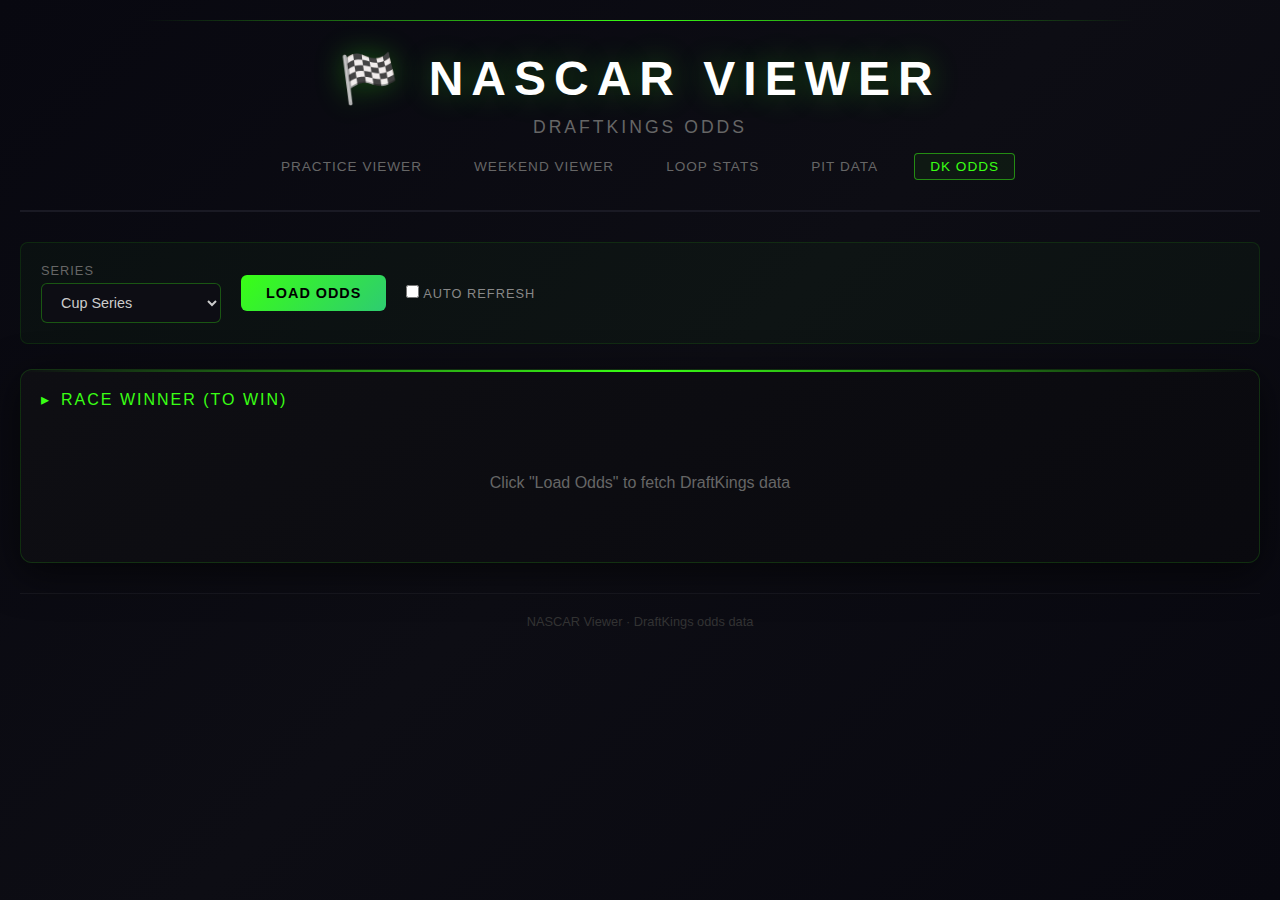
<file: odds.html>
<!DOCTYPE html>
<html lang="en">
<head>
    <meta charset="UTF-8">
    <meta name="viewport" content="width=device-width, initial-scale=1.0">
    <title>NASCAR DraftKings Odds</title>
    <link rel="stylesheet" href="shared-styles.css">
    <style>
        /* Odds Page Specific Styles */
        .odds-header-bar {
            display: flex;
            align-items: center;
            justify-content: space-between;
            padding: 15px 20px;
            background: rgba(57, 255, 20, 0.03);
            border-radius: 8px;
            margin-bottom: 20px;
            border: 1px solid rgba(57, 255, 20, 0.1);
            flex-wrap: wrap;
            gap: 10px;
        }

        .odds-event-info h3 {
            color: #fff;
            font-size: 1.2rem;
            margin-bottom: 3px;
        }

        .odds-event-info p {
            color: #666;
            font-size: 0.85rem;
        }

        .odds-controls {
            display: flex;
            align-items: center;
            gap: 15px;
        }

        .refresh-btn {
            background: transparent;
            border: 1px solid rgba(57, 255, 20, 0.4);
            color: #39ff14;
            padding: 8px 18px;
            border-radius: 6px;
            font-size: 0.85rem;
            cursor: pointer;
            transition: all 0.2s ease;
            text-transform: uppercase;
            letter-spacing: 1px;
        }

        .refresh-btn:hover {
            background: rgba(57, 255, 20, 0.1);
        }

        .refresh-btn:disabled {
            opacity: 0.4;
            cursor: not-allowed;
        }

        .last-updated {
            color: #555;
            font-size: 0.75rem;
        }

        /* Odds Table */
        .odds-table-container {
            max-height: 600px;
            overflow-y: auto;
        }

        .odds-table-container::-webkit-scrollbar {
            width: 6px;
        }

        .odds-table-container::-webkit-scrollbar-track {
            background: #0a0a0a;
        }

        .odds-table-container::-webkit-scrollbar-thumb {
            background: #39ff14;
            border-radius: 3px;
        }

        .odds-table {
            width: 100%;
            border-collapse: collapse;
        }

        .odds-table th {
            text-align: left;
            padding: 9px 10px;
            color: #39ff14;
            font-weight: 600;
            text-transform: uppercase;
            font-size: 0.65rem;
            letter-spacing: 0.5px;
            border-bottom: 1px solid rgba(57, 255, 20, 0.2);
            position: sticky;
            top: 0;
            background: #1a1a1a;
            z-index: 1;
            cursor: pointer;
            user-select: none;
            white-space: nowrap;
        }

        .odds-table th:hover {
            background: rgba(57, 255, 20, 0.15);
        }

        .odds-table td {
            padding: 8px 10px;
            border-bottom: 1px solid rgba(255, 255, 255, 0.03);
            font-size: 0.82rem;
        }

        .odds-table tr:hover td {
            background: rgba(57, 255, 20, 0.04);
        }

        .odds-rank {
            color: #666;
            font-weight: 700;
            width: 35px;
            text-align: center;
        }

        .odds-rank.top3 { color: #39ff14; }

        .odds-driver {
            font-weight: 500;
            color: #ddd;
        }

        .odds-american {
            font-family: 'Consolas', monospace;
            font-weight: 700;
            font-size: 0.88rem;
        }

        .odds-american.favorite { color: #39ff14; }
        .odds-american.longshot { color: #ff6644; }
        .odds-american.neutral  { color: #ffcc00; }

        .odds-implied {
            color: #888;
            font-family: 'Consolas', monospace;
            font-size: 0.78rem;
        }

        .odds-decimal {
            color: #666;
            font-family: 'Consolas', monospace;
            font-size: 0.78rem;
        }

        .suspended-badge {
            display: inline-block;
            padding: 1px 6px;
            background: rgba(255, 68, 68, 0.15);
            border: 1px solid rgba(255, 68, 68, 0.3);
            border-radius: 3px;
            color: #ff4444;
            font-size: 0.65rem;
            text-transform: uppercase;
            margin-left: 6px;
        }

        /* Tabs row */
        .market-tabs {
            display: flex;
            gap: 5px;
            margin-bottom: 20px;
            padding: 5px;
            background: rgba(57, 255, 20, 0.03);
            border-radius: 8px;
            border: 1px solid rgba(57, 255, 20, 0.1);
            flex-wrap: wrap;
        }

        .market-tab {
            flex: 1;
            min-width: 120px;
            padding: 11px 20px;
            background: transparent;
            border: 1px solid transparent;
            color: #666;
            font-size: 0.88rem;
            font-weight: 500;
            cursor: pointer;
            border-radius: 6px;
            transition: all 0.2s ease;
            text-transform: uppercase;
            letter-spacing: 1px;
            text-align: center;
            position: relative;
        }

        .market-tab:hover {
            color: #ccc;
            background: rgba(57, 255, 20, 0.05);
        }

        .market-tab.active {
            background: rgba(57, 255, 20, 0.1);
            border-color: rgba(57, 255, 20, 0.3);
            color: #39ff14;
        }

        .market-tab .count-badge {
            display: inline-block;
            background: rgba(57, 255, 20, 0.2);
            color: #39ff14;
            border-radius: 10px;
            font-size: 0.65rem;
            padding: 1px 6px;
            margin-left: 6px;
        }

        .market-content {
            display: none;
        }

        .market-content.active {
            display: block;
        }

        /* CORS notice */
        .cors-notice {
            background: rgba(255, 204, 0, 0.07);
            border: 1px solid rgba(255, 204, 0, 0.3);
            border-radius: 8px;
            padding: 20px 25px;
            margin-bottom: 20px;
            color: #ffcc00;
        }

        .cors-notice h4 {
            font-size: 0.95rem;
            margin-bottom: 8px;
            text-transform: uppercase;
            letter-spacing: 1px;
        }

        .cors-notice p, .cors-notice li {
            font-size: 0.82rem;
            color: #bba000;
            line-height: 1.6;
        }

        .cors-notice ul {
            margin: 8px 0 0 18px;
        }

        .cors-notice code {
            background: rgba(255,204,0,0.1);
            border-radius: 3px;
            padding: 1px 5px;
            font-family: 'Consolas', monospace;
            font-size: 0.8rem;
        }

        /* Market count cards */
        .market-summary {
            display: grid;
            grid-template-columns: repeat(3, 1fr);
            gap: 15px;
            margin-bottom: 20px;
        }

        .market-count-card {
            background: rgba(57, 255, 20, 0.03);
            border: 1px solid rgba(57, 255, 20, 0.1);
            border-radius: 8px;
            padding: 15px 20px;
            text-align: center;
            transition: all 0.2s ease;
        }

        .market-count-card:hover {
            border-color: rgba(57, 255, 20, 0.3);
        }

        .market-count-value {
            font-size: 1.8rem;
            font-weight: 700;
            color: #39ff14;
        }

        .market-count-label {
            font-size: 0.72rem;
            color: #666;
            text-transform: uppercase;
            letter-spacing: 1px;
            margin-top: 4px;
        }

        .market-count-card.no-data .market-count-value {
            color: #444;
        }

        /* Probability bar */
        .prob-bar-wrap {
            display: flex;
            align-items: center;
            gap: 6px;
        }

        .prob-bar {
            flex: 1;
            height: 4px;
            background: rgba(255,255,255,0.05);
            border-radius: 2px;
            overflow: hidden;
            min-width: 50px;
            max-width: 120px;
        }

        .prob-bar-fill {
            height: 100%;
            border-radius: 2px;
            background: linear-gradient(90deg, #39ff14, #2ecc71);
            transition: width 0.3s ease;
        }

        @media (max-width: 767px) {
            .odds-header-bar {
                flex-direction: column;
                align-items: flex-start;
            }

            .market-summary {
                grid-template-columns: 1fr;
                gap: 10px;
            }

            .odds-table th,
            .odds-table td {
                padding: 6px 6px;
                font-size: 0.75rem;
            }

            .prob-bar {
                display: none;
            }

            .odds-decimal {
                display: none;
            }
        }
    </style>
</head>
<body>
    <div class="container">
        <header>
            <h1>🏁 NASCAR Viewer</h1>
            <p class="subtitle">DRAFTKINGS ODDS</p>
            <div class="nav-links">
                <a href="index.html">Practice Viewer</a>
                <a href="weekend.html">Weekend Viewer</a>
                <a href="loopstats.html">Loop Stats</a>
                <a href="pitdata.html">Pit Data</a>
                <a href="odds.html" class="active">DK Odds</a>
            </div>
        </header>

        <main>
            <!-- Controls -->
            <div class="race-selector" style="justify-content: flex-start; gap:20px;">
                <div class="selector-group">
                    <label for="seriesSelect">Series</label>
                    <select id="seriesSelect">
                        <option value="87556">Cup Series</option>
                        <option value="87557">Xfinity Series</option>
                        <option value="87558">Truck Series</option>
                    </select>
                </div>
                <button id="loadBtn" class="load-btn">Load Odds</button>
                <label class="auto-refresh-toggle" title="Auto-refresh every 60 seconds">
                    <input type="checkbox" id="autoRefreshToggle">
                    <span style="color:#888; font-size:0.8rem; text-transform:uppercase; letter-spacing:1px;">Auto Refresh</span>
                </label>
            </div>

            <!-- CORS notice (hidden until needed) -->
            <div id="corsNotice" class="cors-notice" style="display:none;">
                <h4>⚠ Unable to reach DraftKings API directly</h4>
                <p>Browser security (CORS) blocked the request. This is normal when opening the file locally. To load live odds, try one of these options:</p>
                <ul>
                    <li>Open the page through a local server: <code>npx serve .</code> (may still be blocked depending on DK headers)</li>
                    <li>Use a browser extension like <strong>CORS Unblock</strong> or <strong>Allow CORS</strong> while on this page</li>
                    <li>Run a small proxy server locally and set <code>PROXY_URL</code> at the top of this page's script</li>
                </ul>
            </div>

            <!-- Event info bar (hidden until data loads) -->
            <div id="oddsHeaderBar" class="odds-header-bar" style="display:none;">
                <div class="odds-event-info">
                    <h3 id="eventName">—</h3>
                    <p id="eventDate">—</p>
                </div>
                <div class="odds-controls">
                    <span class="last-updated" id="lastUpdated"></span>
                    <button class="refresh-btn" id="refreshBtn">↻ Refresh</button>
                </div>
            </div>

            <!-- Summary cards -->
            <div class="market-summary" id="marketSummary" style="display:none;">
                <div class="market-count-card" id="cardWin">
                    <div class="market-count-value" id="countWin">—</div>
                    <div class="market-count-label">To Win</div>
                </div>
                <div class="market-count-card" id="cardTop5">
                    <div class="market-count-value" id="countTop5">—</div>
                    <div class="market-count-label">Top 5</div>
                </div>
                <div class="market-count-card" id="cardTop10">
                    <div class="market-count-value" id="countTop10">—</div>
                    <div class="market-count-label">Top 10</div>
                </div>
            </div>

            <!-- Market tabs -->
            <div class="market-tabs" id="marketTabs" style="display:none;">
                <button class="market-tab active" data-market="win">
                    To Win <span class="count-badge" id="tabBadgeWin">0</span>
                </button>
                <button class="market-tab" data-market="top5">
                    Top 5 <span class="count-badge" id="tabBadgeTop5">0</span>
                </button>
                <button class="market-tab" data-market="top10">
                    Top 10 <span class="count-badge" id="tabBadgeTop10">0</span>
                </button>
            </div>

            <!-- Market content panels -->
            <div id="marketWin" class="market-content active">
                <div class="panel">
                    <div class="panel-title">Race Winner (To Win)</div>
                    <div id="tableWin" class="loading">Click "Load Odds" to fetch DraftKings data</div>
                </div>
            </div>

            <div id="marketTop5" class="market-content">
                <div class="panel">
                    <div class="panel-title">Top 5 Finish</div>
                    <div id="tableTop5" class="loading">Click "Load Odds" to fetch DraftKings data</div>
                </div>
            </div>

            <div id="marketTop10" class="market-content">
                <div class="panel">
                    <div class="panel-title">Top 10 Finish</div>
                    <div id="tableTop10" class="loading">Click "Load Odds" to fetch DraftKings data</div>
                </div>
            </div>
        </main>

        <footer>NASCAR Viewer · DraftKings odds data</footer>
    </div>

    <script>
        // ── Configuration ────────────────────────────────────────────────────────
        // If CORS blocks direct requests, set a proxy URL prefix here, e.g.:
        //   const PROXY_URL = 'https://corsproxy.io/?';
        const PROXY_URL = '';

        // Known DraftKings subcategory IDs for NASCAR markets.
        // If these change, update the values below.
        const SUBCATEGORY_IDS = {
            win:   '4532',
            top5:  '4561',
            top10: '4562',
        };

        // Fallback ranges to try if the above IDs return no data
        const DISCOVER_RANGE = { min: 4530, max: 4600 };

        // ── State ────────────────────────────────────────────────────────────────
        let autoRefreshTimer = null;
        let currentLeagueId = '87556';
        let lastFetchTime = null;

        const oddsData = { win: [], top5: [], top10: [] };

        // ── DOM refs ─────────────────────────────────────────────────────────────
        const loadBtn           = document.getElementById('loadBtn');
        const refreshBtn        = document.getElementById('refreshBtn');
        const autoRefreshToggle = document.getElementById('autoRefreshToggle');
        const seriesSelect      = document.getElementById('seriesSelect');
        const corsNotice        = document.getElementById('corsNotice');
        const oddsHeaderBar     = document.getElementById('oddsHeaderBar');
        const marketSummary     = document.getElementById('marketSummary');
        const marketTabs        = document.getElementById('marketTabs');

        // ── Init ─────────────────────────────────────────────────────────────────
        document.addEventListener('DOMContentLoaded', () => {
            loadBtn.addEventListener('click', () => loadAllOdds());
            refreshBtn.addEventListener('click', () => loadAllOdds());
            autoRefreshToggle.addEventListener('change', handleAutoRefresh);
            seriesSelect.addEventListener('change', () => {
                currentLeagueId = seriesSelect.value;
            });

            document.querySelectorAll('.market-tab').forEach(tab => {
                tab.addEventListener('click', () => switchTab(tab.dataset.market));
            });
        });

        // ── Tab switching ────────────────────────────────────────────────────────
        function switchTab(market) {
            document.querySelectorAll('.market-tab').forEach(t =>
                t.classList.toggle('active', t.dataset.market === market)
            );
            document.querySelectorAll('.market-content').forEach(c =>
                c.classList.toggle('active', c.id === `market${capitalize(market)}`)
            );
        }

        function capitalize(s) {
            return s.charAt(0).toUpperCase() + s.slice(1);
        }

        // ── Auto-refresh ─────────────────────────────────────────────────────────
        function handleAutoRefresh() {
            clearInterval(autoRefreshTimer);
            if (autoRefreshToggle.checked) {
                autoRefreshTimer = setInterval(() => loadAllOdds(), 60000);
            }
        }

        // ── Main fetch orchestrator ──────────────────────────────────────────────
        async function loadAllOdds() {
            corsNotice.style.display = 'none';
            loadBtn.disabled = true;
            refreshBtn.disabled = true;
            loadBtn.textContent = 'Loading…';

            currentLeagueId = seriesSelect.value;

            const results = await Promise.allSettled([
                fetchSubcategory(currentLeagueId, SUBCATEGORY_IDS.win),
                fetchSubcategory(currentLeagueId, SUBCATEGORY_IDS.top5),
                fetchSubcategory(currentLeagueId, SUBCATEGORY_IDS.top10),
            ]);

            let anySuccess = false;
            let corsError  = false;

            const keys = ['win', 'top5', 'top10'];
            const payloads = {};

            results.forEach((result, i) => {
                const key = keys[i];
                if (result.status === 'fulfilled' && result.value) {
                    payloads[key] = result.value;
                    anySuccess = true;
                } else {
                    if (result.reason && result.reason.message &&
                        result.reason.message.toLowerCase().includes('cors')) {
                        corsError = true;
                    }
                    payloads[key] = null;
                }
            });

            // If none succeeded due to CORS, show the notice
            if (!anySuccess) {
                corsNotice.style.display = 'block';
                loadBtn.disabled = false;
                refreshBtn.disabled = false;
                loadBtn.textContent = 'Load Odds';
                return;
            }

            // Try to extract event info from whichever payload succeeded
            const firstGood = Object.values(payloads).find(p => p !== null);
            if (firstGood) {
                populateEventInfo(firstGood);
                oddsHeaderBar.style.display = 'flex';
                marketSummary.style.display = 'grid';
                marketTabs.style.display = 'flex';
            }

            // Render each market
            renderMarket('win',   payloads.win);
            renderMarket('top5',  payloads.top5);
            renderMarket('top10', payloads.top10);

            // Update summary counts
            updateSummary();

            lastFetchTime = new Date();
            document.getElementById('lastUpdated').textContent =
                `Updated ${lastFetchTime.toLocaleTimeString()}`;

            loadBtn.disabled = false;
            refreshBtn.disabled = false;
            loadBtn.textContent = 'Load Odds';
        }

        // ── DraftKings API fetch ──────────────────────────────────────────────────
        async function fetchSubcategory(leagueId, subcategoryId) {
            const eventsQuery = `$filter=leagueId eq '${leagueId}' AND clientMetadata/Subcategories/any(s: s/Id eq '${subcategoryId}')`;
            const marketsQuery = `$filter=clientMetadata/subCategoryId eq '${subcategoryId}' AND tags/all(t: t ne 'SportcastBetBuilder')`;
            const base = 'https://sportsbook-nash.draftkings.com/sites/US-OH-SB/api/sportscontent/controldata/league/leagueSubcategory/v1/markets';
            const params = new URLSearchParams({
                isBatchable: 'false',
                templateVars: leagueId,
                eventsQuery,
                marketsQuery,
                include: 'Events',
                entity: 'events',
            });
            const url = `${PROXY_URL}${base}?${params.toString()}`;

            const response = await fetch(url, {
                headers: { 'Accept': 'application/json' },
            });

            if (!response.ok) {
                throw new Error(`HTTP ${response.status}`);
            }
            return response.json();
        }

        // ── Parse & render ───────────────────────────────────────────────────────

        function populateEventInfo(payload) {
            // Try common response shapes
            const events = payload.events || payload.eventGroups?.[0]?.events ||
                           payload.eventGroup?.events || [];
            if (events.length > 0) {
                const evt = events[0];
                const name = evt.name || evt.eventName || evt.description || 'NASCAR Race';
                document.getElementById('eventName').textContent = name;
                const startDate = evt.startDate || evt.startEventDate || evt.scheduledDate;
                if (startDate) {
                    document.getElementById('eventDate').textContent =
                        new Date(startDate).toLocaleString('en-US', {
                            weekday: 'long', month: 'long', day: 'numeric',
                            hour: 'numeric', minute: '2-digit', timeZoneName: 'short'
                        });
                } else {
                    document.getElementById('eventDate').textContent = '';
                }
            }
        }

        function extractOutcomes(payload) {
            if (!payload) return [];

            // DraftKings "nash" API response shape (v1/markets)
            // Shape A: { markets: [ { outcomes: [...] } ] }
            const markets = payload.markets || payload.eventGroup?.markets ||
                            payload.offerGroups?.[0]?.offers || [];

            if (Array.isArray(markets) && markets.length > 0) {
                // Flatten all outcomes across markets (usually just one market per subcategory call)
                const allOutcomes = [];
                markets.forEach(market => {
                    const outcomes = market.outcomes || market.selections || [];
                    outcomes.forEach(o => allOutcomes.push(o));
                });
                return allOutcomes;
            }

            // Shape B: { offerCategories: [...] } (older DK API)
            const offerCategories = payload.eventGroup?.offerCategories || [];
            offerCategories.forEach(cat => {
                cat.offerSubcategoryDescriptors?.forEach(sub => {
                    sub.offerSubcategory?.offers?.forEach(offer => {
                        offer.outcomes?.forEach(o => {
                        });
                    });
                });
            });

            return [];
        }

        function parseOddsAmerican(outcome) {
            // Try multiple field names used across DK API versions
            const raw = outcome.oddsAmerican ?? outcome.americanOdds ??
                        outcome.displayOdds?.american ?? outcome.displayOdds ??
                        outcome.odds?.american ?? outcome.formattedPrice ?? null;
            if (raw === null || raw === undefined) return null;
            const str = String(raw).replace(/\s/g, '');
            return str;
        }

        function americanToDecimal(american) {
            const n = parseFloat(american);
            if (isNaN(n)) return null;
            return n >= 0 ? (n / 100 + 1).toFixed(2) : (100 / Math.abs(n) + 1).toFixed(2);
        }

        function americanToImplied(american) {
            const n = parseFloat(american);
            if (isNaN(n)) return null;
            const prob = n >= 0 ? 100 / (n + 100) : Math.abs(n) / (Math.abs(n) + 100);
            return (prob * 100).toFixed(1) + '%';
        }

        function oddsClass(american) {
            const n = parseFloat(american);
            if (isNaN(n)) return 'neutral';
            if (n < 0) return 'favorite';
            if (n > 500) return 'longshot';
            return 'neutral';
        }

        function renderMarket(key, payload) {
            const containerId = { win: 'tableWin', top5: 'tableTop5', top10: 'tableTop10' }[key];
            const container = document.getElementById(containerId);

            if (!payload) {
                container.innerHTML = `<div class="error-message">No data available for this market. The subcategory ID may need updating.</div>`;
                oddsData[key] = [];
                return;
            }

            const outcomes = extractOutcomes(payload);
            if (outcomes.length === 0) {
                container.innerHTML = `<div class="error-message">Market returned no outcomes. It may be off the board or suspended.</div>`;
                oddsData[key] = [];
                return;
            }

            // Sort by American odds (favorites first)
            const sorted = [...outcomes].sort((a, b) => {
                const aVal = parseFloat(parseOddsAmerican(a));
                const bVal = parseFloat(parseOddsAmerican(b));
                if (isNaN(aVal) && isNaN(bVal)) return 0;
                if (isNaN(aVal)) return 1;
                if (isNaN(bVal)) return -1;
                // Negative odds (favorites) sort before positive
                const aSort = aVal < 0 ? aVal - 10000 : aVal;
                const bSort = bVal < 0 ? bVal - 10000 : bVal;
                return aSort - bSort;
            });

            oddsData[key] = sorted;

            container.innerHTML = `
                <div class="odds-table-container">
                    <table class="odds-table">
                        <thead>
                            <tr>
                                <th style="text-align:center;">#</th>
                                <th>Driver</th>
                                <th>American Odds</th>
                                <th>Implied %</th>
                                <th>Decimal</th>
                            </tr>
                        </thead>
                        <tbody>
                            ${sorted.map((outcome, idx) => {
                                const name = outcome.outcomeName || outcome.participantName ||
                                             outcome.label || outcome.name || 'Unknown';
                                const american = parseOddsAmerican(outcome);
                                const implied  = american ? americanToImplied(american) : '—';
                                const decimal  = american ? americanToDecimal(american) : '—';
                                const suspended = outcome.isSuspended || outcome.suspended || false;
                                const rankClass = idx < 3 ? 'top3' : '';
                                const oc = american ? oddsClass(american) : 'neutral';
                                const impliedNum = american ? parseFloat(americanToImplied(american)) : 0;
                                const barWidth = Math.min(impliedNum, 80);

                                return `
                                <tr>
                                    <td class="odds-rank ${rankClass}">${idx + 1}</td>
                                    <td class="odds-driver">
                                        ${name}
                                        ${suspended ? '<span class="suspended-badge">Susp</span>' : ''}
                                    </td>
                                    <td class="odds-american ${oc}">
                                        ${american || '—'}
                                    </td>
                                    <td class="odds-implied">
                                        <div class="prob-bar-wrap">
                                            <span>${implied}</span>
                                            <div class="prob-bar">
                                                <div class="prob-bar-fill" style="width:${barWidth}%"></div>
                                            </div>
                                        </div>
                                    </td>
                                    <td class="odds-decimal">${decimal}</td>
                                </tr>`;
                            }).join('')}
                        </tbody>
                    </table>
                </div>
            `;
        }

        function updateSummary() {
            const keys = ['win', 'top5', 'top10'];
            const ids  = { win: 'Win', top5: 'Top5', top10: 'Top10' };

            keys.forEach(key => {
                const count = oddsData[key].length;
                const valueEl = document.getElementById(`count${ids[key]}`);
                const cardEl  = document.getElementById(`card${ids[key]}`);
                const badgeEl = document.getElementById(`tabBadge${ids[key]}`);

                valueEl.textContent = count > 0 ? count : '—';
                if (badgeEl) badgeEl.textContent = count;
                if (cardEl) cardEl.classList.toggle('no-data', count === 0);
            });
        }
    </script>
</body>
</html>
</file>
<file: shared-styles.css>
/* NASCAR Viewer Shared Styles */

* {
    margin: 0;
    padding: 0;
    box-sizing: border-box;
}

body {
    font-family: 'Segoe UI', Tahoma, Geneva, Verdana, sans-serif;
    background: linear-gradient(135deg, #080810 0%, #0d0d14 50%, #080810 100%);
    min-height: 100vh;
    color: #c0c0c0;
    overflow-x: hidden;
}

.container {
    max-width: 1600px;
    margin: 0 auto;
    padding: 20px;
}

header {
    text-align: center;
    padding: 30px 0;
    border-bottom: 2px solid #1a1a24;
    margin-bottom: 30px;
    position: relative;
}

header::before {
    content: '';
    position: absolute;
    top: 0;
    left: 50%;
    transform: translateX(-50%);
    width: 80%;
    height: 1px;
    background: linear-gradient(90deg, transparent, #39ff14, transparent);
}

h1 {
    font-size: 3rem;
    font-weight: 700;
    text-transform: uppercase;
    letter-spacing: 8px;
    color: #fff;
    text-shadow: 0 0 30px rgba(57, 255, 20, 0.3);
}

.subtitle {
    color: #666;
    margin-top: 10px;
    font-size: 1.1rem;
    letter-spacing: 3px;
}

/* Navigation */
.nav-links {
    display: flex;
    justify-content: center;
    gap: 20px;
    margin-top: 15px;
}

.nav-links a {
    color: #666;
    text-decoration: none;
    font-size: 0.85rem;
    text-transform: uppercase;
    letter-spacing: 1px;
    padding: 5px 15px;
    border: 1px solid transparent;
    border-radius: 4px;
    transition: all 0.2s ease;
}

.nav-links a:hover {
    color: #39ff14;
    border-color: rgba(57, 255, 20, 0.3);
}

.nav-links a.active {
    color: #39ff14;
    border-color: rgba(57, 255, 20, 0.5);
    background: rgba(57, 255, 20, 0.05);
}

/* Panels */
.dashboard {
    display: grid;
    grid-template-columns: 350px 1fr;
    gap: 25px;
    margin-bottom: 30px;
}

.panel {
    background: linear-gradient(145deg, rgba(15, 15, 20, 0.95), rgba(10, 10, 15, 0.98));
    border: 1px solid rgba(57, 255, 20, 0.15);
    border-radius: 12px;
    padding: 20px;
    box-shadow: 0 10px 40px rgba(0, 0, 0, 0.6);
    position: relative;
    overflow: hidden;
}

.panel::before {
    content: '';
    position: absolute;
    top: 0;
    left: 0;
    right: 0;
    height: 2px;
    background: linear-gradient(90deg, transparent, #39ff14, transparent);
}

.panel-title {
    font-size: 1rem;
    color: #39ff14;
    margin-bottom: 15px;
    text-transform: uppercase;
    letter-spacing: 2px;
    display: flex;
    align-items: center;
    gap: 10px;
}

.panel-title::before {
    content: '▸';
    color: #39ff14;
}

/* Stats Grid */
.stats-grid {
    display: grid;
    grid-template-columns: repeat(4, 1fr);
    gap: 15px;
}

.stat-card {
    background: rgba(57, 255, 20, 0.03);
    border: 1px solid rgba(57, 255, 20, 0.1);
    border-radius: 8px;
    padding: 20px;
    text-align: center;
    transition: all 0.3s ease;
}

.stat-card:hover {
    transform: translateY(-3px);
    border-color: rgba(57, 255, 20, 0.3);
    box-shadow: 0 5px 20px rgba(57, 255, 20, 0.1);
}

.stat-value {
    font-size: 2rem;
    font-weight: 700;
    color: #fff;
}

.stat-label {
    font-size: 0.75rem;
    color: #666;
    text-transform: uppercase;
    letter-spacing: 1px;
    margin-top: 5px;
}

/* Tables */
.drivers-table-container {
    max-height: 600px;
    overflow-y: auto;
}

.drivers-table-container::-webkit-scrollbar {
    width: 6px;
}

.drivers-table-container::-webkit-scrollbar-track {
    background: #0a0a0f;
}

.drivers-table-container::-webkit-scrollbar-thumb {
    background: #39ff14;
    border-radius: 3px;
}

.drivers-table {
    width: 100%;
    border-collapse: collapse;
}

.drivers-table th {
    text-align: left;
    padding: 8px 6px;
    color: #39ff14;
    font-weight: 600;
    text-transform: uppercase;
    font-size: 0.65rem;
    letter-spacing: 0.5px;
    border-bottom: 1px solid rgba(57, 255, 20, 0.2);
    position: sticky;
    top: 0;
    background: #0d0d14;
    z-index: 1;
}

.drivers-table td {
    padding: 6px;
    border-bottom: 1px solid rgba(255, 255, 255, 0.03);
    font-size: 0.8rem;
}

.driver-row {
    cursor: pointer;
    transition: all 0.2s ease;
}

.driver-row:hover {
    background: rgba(57, 255, 20, 0.05);
}

.driver-row.selected {
    background: rgba(57, 255, 20, 0.1);
    border-left: 3px solid #39ff14;
}

.driver-row.selected td {
    color: #fff;
}

.position {
    font-weight: 700;
    color: #888;
    width: 30px;
}

.position.top3 {
    color: #39ff14;
}

.driver-name {
    font-weight: 500;
    display: flex;
    align-items: center;
    gap: 6px;
    white-space: nowrap;
    overflow: hidden;
    text-overflow: ellipsis;
}

.car-number {
    background: #1a1a24;
    color: #39ff14;
    padding: 1px 4px;
    border-radius: 3px;
    font-size: 0.65rem;
    font-weight: 700;
    border: 1px solid rgba(57, 255, 20, 0.3);
    flex-shrink: 0;
}

.best-lap {
    color: #39ff14;
    font-weight: 600;
    font-family: 'Consolas', monospace;
    font-size: 0.75rem;
}

.speed {
    color: #888;
    font-family: 'Consolas', monospace;
    font-size: 0.75rem;
}

/* Charts */
.chart-container {
    position: relative;
    height: 350px;
    margin-top: 20px;
}

/* Session Info */
.session-info {
    display: flex;
    justify-content: center;
    gap: 40px;
    padding: 12px;
    background: rgba(57, 255, 20, 0.03);
    border-radius: 8px;
    margin-bottom: 25px;
    border: 1px solid rgba(57, 255, 20, 0.1);
}

.session-item {
    display: flex;
    align-items: center;
    gap: 8px;
}

.session-label {
    color: #555;
    font-size: 0.85rem;
}

.session-value {
    color: #ccc;
    font-weight: 500;
}

.data-indicator {
    display: inline-flex;
    align-items: center;
    gap: 8px;
    color: #39ff14;
    font-weight: 500;
}

.data-dot {
    width: 8px;
    height: 8px;
    background: #39ff14;
    border-radius: 50%;
    animation: pulse 2s infinite;
}

/* Race Selector */
.race-selector {
    display: flex;
    gap: 15px;
    justify-content: center;
    align-items: center;
    flex-wrap: wrap;
    padding: 20px;
    background: rgba(57, 255, 20, 0.03);
    border-radius: 8px;
    margin-bottom: 25px;
    border: 1px solid rgba(57, 255, 20, 0.1);
}

.race-selector select {
    background: #0d0d14;
    border: 1px solid rgba(57, 255, 20, 0.3);
    color: #ccc;
    padding: 10px 15px;
    border-radius: 6px;
    font-size: 0.9rem;
    cursor: pointer;
    min-width: 180px;
    transition: all 0.2s ease;
}

.race-selector select:hover {
    border-color: #39ff14;
}

.race-selector select:focus {
    outline: none;
    border-color: #39ff14;
    box-shadow: 0 0 10px rgba(57, 255, 20, 0.2);
}

.race-selector select option {
    background: #0d0d14;
    color: #ccc;
}

.race-selector label {
    color: #666;
    font-size: 0.8rem;
    text-transform: uppercase;
    letter-spacing: 1px;
}

.selector-group {
    display: flex;
    flex-direction: column;
    gap: 5px;
}

.load-btn {
    background: linear-gradient(135deg, #39ff14, #2ecc71);
    border: none;
    color: #000;
    padding: 10px 25px;
    border-radius: 6px;
    font-size: 0.9rem;
    font-weight: 600;
    cursor: pointer;
    transition: all 0.2s ease;
    text-transform: uppercase;
    letter-spacing: 1px;
}

.load-btn:hover {
    transform: translateY(-2px);
    box-shadow: 0 5px 20px rgba(57, 255, 20, 0.3);
}

.load-btn:disabled {
    opacity: 0.5;
    cursor: not-allowed;
    transform: none;
}

.current-race-info {
    text-align: center;
    margin-bottom: 15px;
}

.current-race-info h3 {
    color: #39ff14;
    font-size: 1.2rem;
    margin-bottom: 5px;
}

.current-race-info p {
    color: #666;
    font-size: 0.85rem;
}

/* Animations */
@keyframes pulse {
    0%, 100% { opacity: 1; }
    50% { opacity: 0.4; }
}

@keyframes spin {
    to { transform: rotate(360deg); }
}

/* Loading & Errors */
.loading {
    text-align: center;
    padding: 50px;
    color: #666;
}

.loading-spinner {
    width: 40px;
    height: 40px;
    border: 3px solid #1a1a24;
    border-top-color: #39ff14;
    border-radius: 50%;
    animation: spin 1s linear infinite;
    margin: 0 auto 20px;
}

.error-message {
    text-align: center;
    padding: 30px;
    color: #ff4444;
    background: rgba(255, 68, 68, 0.1);
    border-radius: 8px;
    border: 1px solid rgba(255, 68, 68, 0.2);
}

.click-hint {
    font-size: 0.75rem;
    color: #444;
    margin-top: 5px;
}

.clear-btn {
    background: transparent;
    border: 1px solid rgba(57, 255, 20, 0.3);
    color: #39ff14;
    padding: 5px 12px;
    border-radius: 4px;
    cursor: pointer;
    font-size: 0.8rem;
    transition: all 0.2s ease;
}

.clear-btn:hover {
    background: rgba(57, 255, 20, 0.1);
}

/* View Tabs */
.view-tabs {
    display: flex;
    gap: 5px;
    margin-bottom: 25px;
    padding: 5px;
    background: rgba(57, 255, 20, 0.03);
    border-radius: 8px;
    border: 1px solid rgba(57, 255, 20, 0.1);
}

.view-tab {
    flex: 1;
    padding: 12px 20px;
    background: transparent;
    border: 1px solid transparent;
    color: #666;
    font-size: 0.9rem;
    font-weight: 500;
    cursor: pointer;
    border-radius: 6px;
    transition: all 0.2s ease;
    text-transform: uppercase;
    letter-spacing: 1px;
}

.view-tab:hover {
    color: #ccc;
    background: rgba(57, 255, 20, 0.05);
}

.view-tab.active {
    background: rgba(57, 255, 20, 0.1);
    border-color: rgba(57, 255, 20, 0.3);
    color: #39ff14;
}

.view-content {
    display: none;
}

.view-content.active {
    display: block;
}

/* Sortable Headers */
.sortable, .sortable-heatmap {
    cursor: pointer;
    user-select: none;
    transition: all 0.2s ease;
}

.sortable:hover, .sortable-heatmap:hover {
    background: rgba(57, 255, 20, 0.15) !important;
}

.sortable.active-sort, .sortable-heatmap.active-sort {
    background: rgba(57, 255, 20, 0.1) !important;
}

.sort-arrow {
    font-size: 0.7rem;
    margin-left: 3px;
    color: #39ff14;
}

/* Color Classes */
.avg-best {
    color: #39ff14;
    font-weight: 700;
}

.avg-good {
    color: #88ff44;
}

.avg-mid {
    color: #ffcc00;
}

.avg-slow {
    color: #ff6644;
}

.no-data {
    color: #333;
}

/* Footer */
footer {
    text-align: center;
    padding: 20px;
    color: #333;
    font-size: 0.8rem;
    border-top: 1px solid rgba(255, 255, 255, 0.05);
    margin-top: 30px;
}

/* Badge Styles */
.badge {
    display: inline-block;
    padding: 3px 8px;
    border-radius: 4px;
    font-size: 0.7rem;
    font-weight: 600;
    text-transform: uppercase;
}

.badge-green {
    background: rgba(57, 255, 20, 0.2);
    color: #39ff14;
    border: 1px solid rgba(57, 255, 20, 0.3);
}

.badge-yellow {
    background: rgba(255, 204, 0, 0.2);
    color: #ffcc00;
    border: 1px solid rgba(255, 204, 0, 0.3);
}

.badge-red {
    background: rgba(255, 68, 68, 0.2);
    color: #ff4444;
    border: 1px solid rgba(255, 68, 68, 0.3);
}

.badge-blue {
    background: rgba(68, 136, 255, 0.2);
    color: #4488ff;
    border: 1px solid rgba(68, 136, 255, 0.3);
}

.badge-gray {
    background: rgba(136, 136, 136, 0.2);
    color: #888;
    border: 1px solid rgba(136, 136, 136, 0.3);
}

/* Timeline */
.timeline {
    position: relative;
    padding-left: 30px;
}

.timeline::before {
    content: '';
    position: absolute;
    left: 8px;
    top: 0;
    bottom: 0;
    width: 2px;
    background: rgba(57, 255, 20, 0.2);
}

.timeline-item {
    position: relative;
    padding: 15px 0;
    border-bottom: 1px solid rgba(255, 255, 255, 0.03);
}

.timeline-item::before {
    content: '';
    position: absolute;
    left: -26px;
    top: 20px;
    width: 10px;
    height: 10px;
    border-radius: 50%;
    background: #39ff14;
    border: 2px solid #0d0d14;
}

.timeline-item.completed::before {
    background: #39ff14;
}

.timeline-item.active::before {
    background: #ffcc00;
    animation: pulse 1s infinite;
}

.timeline-item.upcoming::before {
    background: #444;
}

/* Card Grid */
.card-grid {
    display: grid;
    grid-template-columns: repeat(auto-fill, minmax(280px, 1fr));
    gap: 20px;
}

.info-card {
    background: rgba(57, 255, 20, 0.03);
    border: 1px solid rgba(57, 255, 20, 0.1);
    border-radius: 8px;
    padding: 20px;
    transition: all 0.3s ease;
}

.info-card:hover {
    border-color: rgba(57, 255, 20, 0.3);
    transform: translateY(-2px);
}

.info-card-title {
    color: #39ff14;
    font-size: 0.8rem;
    text-transform: uppercase;
    letter-spacing: 1px;
    margin-bottom: 10px;
}

.info-card-value {
    color: #fff;
    font-size: 1.2rem;
    font-weight: 600;
}

.info-card-subtitle {
    color: #666;
    font-size: 0.8rem;
    margin-top: 5px;
}
</file>
